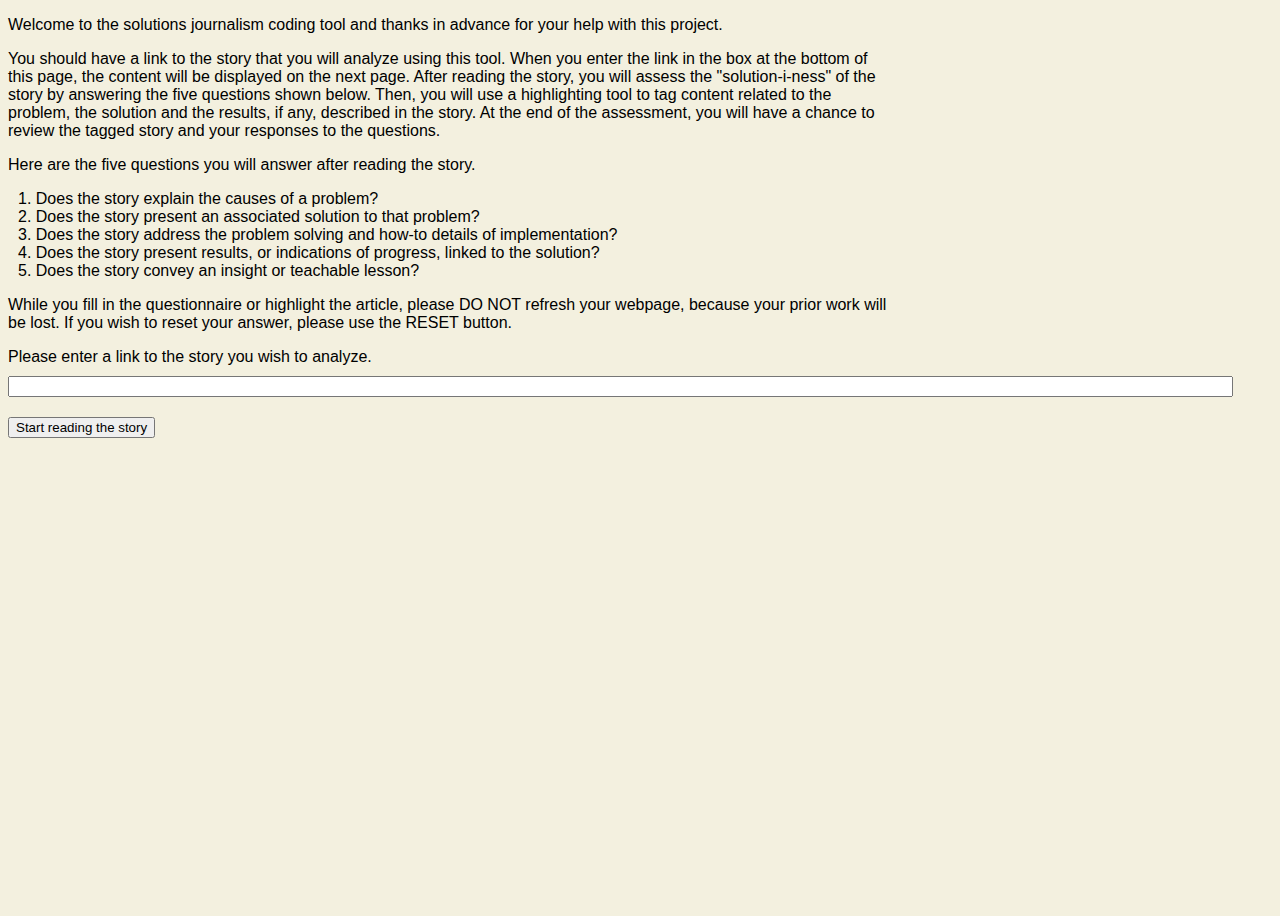
<file: index.html>
<!DOCTYPE html>
<html>

  <head>
    <meta charset="UTF-8">
    <link rel="stylesheet" type="text/css" href="css/styles.css">
    <link rel="stylesheet" type="text/css" href="css/main.css">
    <script type="text/javascript" src="js/jquery-1.7.2.min.js"></script>
    <script type="text/javascript" src="js/main.js"></script>
  </head>
  
  <body>
    <div id="container">

    <!-- Start of intro -->
    <div id="intro" class="hidden-field page">
      <p>
        Welcome to the solutions journalism coding tool and thanks in advance for your help with this project.
      </p>
      <p>
        You should have a link to the story that you will analyze using this tool. When you enter the link in the box at the bottom of this page, the content will be displayed on the next page. After reading the story, you will assess the "solution-i-ness" of the story by answering the five questions shown below. Then, you will use a highlighting tool to tag content related to the problem, the solution and the results, if any, described in the story. At the end of the assessment, you will have a chance to review the tagged story and your responses to the questions.
      </p>
      <p>
        Here are the five questions you will answer after reading the story.
        <ul>
          <li>1. Does the story explain the causes of a problem? </li>
          <li>2. Does the story present an associated solution to that problem? </li>
          <li>3. Does the story address the problem solving and how-to details of implementation?  </li>
          <li>4. Does the story present results, or indications of progress, linked to the solution? </li>
          <li>5.  Does the story convey an insight or teachable lesson? </li>
        </ul>
      </p>
      
      <div class="prompt">
        <p>
          While you fill in the questionnaire or highlight the article, please DO NOT refresh your webpage, because your prior work will be lost. If you wish to reset your answer, please use the RESET button.
        </p>
        <strong id="input-prompt"> Please enter a link to the story you wish to analyze. </strong> <br />
      </div>
      <input id="url-box" name="url" type="text" size="150" /> <br/>
      <div class="next-box">
        <button id="goto-article" class="next" type="button"> Start reading the story </button>
      </div>
    </div>
    
    <!-- Start of article -->
    <div id="article" class="hidden-field page">
      <div class="prompt">
        <h1> Article </h1>
        Please read the following article <b>once</b> and hit the button when finished.
      </div>
      <div class="article-box">
        <div class="at-hl"> </div>
        <div class="at-ct">  </div>
      </div>
      <div class="next-box">
        <button id="goto-question" class="next" type="button"> I've finished reading the story. Bring me to the questions. </button>
      </div>
    </div>
    
    <!-- Start of question -->
    <div id="question" class="hidden-field page">
      Please answer the following questions based on your reading of the story. Hit the "tell me more" button at the end of each question if you would like an explanation.
      <div class="question-box">
        <!--   BEGINNING OF GOOGLE FORM -->
        <div id="gform-container">

          
          <form action=
                "https://docs.google.com/forms/d/13EyHZbX1Ln3M4Wqrl1dl8C8qiLt8cjL4ip00A016MI8/formResponse"
                id="ss-form" method="post" name="ss-form" onsubmit="" target="_self">
            <div style="margin-left: 2em; padding-left: 0">
              
              <div class="ss-form-question errorbox-good">
                <div class="ss-item ss-item-required ss-text" dir="ltr">
                  <div class="ss-form-entry">
                    <label class="ss-q-item-label" for=
                           "entry_98167410"></label>

                    <div class="ss-q-title">
                      <label class="ss-q-item-label" for=
                             "entry_98167410">What is your name?
                        <label for= "itemView.getDomIdToLabel()"></label>

                      </label>
                    </div>
                    <div class="ss-q-help ss-secondary-text" dir="ltr">
                    </div>
                    <input class="ss-q-short" dir="auto" id=
                                 "entry_98167410" name="entry.98167410" required=""
                                 title="" type="text" value="">
                    <div class="error-message"></div>
                  </div>
                </div>
              </div> <!-- end question 1 -->

              <div class="ss-form-question errorbox-good">
                <div class="ss-item ss-item-required ss-radio" dir="ltr">
                  <div class="ss-form-entry">
                    <label class="ss-q-item-label" for=
                           "entry_1094508028"></label>

                    <div class="ss-q-title">
                      <label class="ss-q-item-label" for=
                             "entry_1094508028">Does the story explain the causes of a problem? <label for="itemView.getDomIdToLabel()"></label></label>
                      <div class="questionMark" onmouseover="document.getElementById('tt2').style.display='block'" onmouseout="document.getElementById('tt2').style.display='none'" /> [Tell me more] <div id="tt2" class="toolTip"> A solution should be explained in the context of the problem it’s trying to address. The causes of that problem should be reported on in ways that make clear the opportunity for a solution to create impact. If the article is short, however, the reporter may only have room to make a brief reference to the causes. </div> </div>
                    </div>

                    <div class="ss-q-help ss-secondary-text" dir="ltr">
                    </div>

                    <ul class="ss-choices">
                      <li class="ss-choice-item"><label><span class=
                                                              "ss-choice-item-control goog-inline-block"><input class="ss-q-radio"
                                                                                                                id="group_1897914240_1" name="entry.1897914240"
                                                                                                                required="" type="radio" value="No"></span>
                          <span class=
                                "ss-choice-label">No</span></label></li>

                      <li class="ss-choice-item"><label><span class=
                                                              "ss-choice-item-control goog-inline-block"><input class="ss-q-radio"
                                                                                                                id="group_1897914240_2" name="entry.1897914240"
                                                                                                                required="" type="radio" value="Somewhat"></span>
                          <span class=
                                "ss-choice-label">Somewhat</span></label></li>

                      <li class="ss-choice-item"><label><span class=
                                                              "ss-choice-item-control goog-inline-block"><input class="ss-q-radio"
                                                                                                                id="group_1897914240_3" name="entry.1897914240"
                                                                                                                required="" type="radio" value="Clearly"></span>
                          <span class=
                                "ss-choice-label">Clearly</span></label></li>
                    </ul>

                    <div class="error-message"></div>
                  </div>
                </div>
              </div>

              <div class="ss-form-question errorbox-good">
                <div class="ss-item ss-item-required ss-radio" dir="ltr">
                  <div class="ss-form-entry">
                    <label class="ss-q-item-label" for=
                           "entry_678625221"></label>

                    <div class="ss-q-title">
                      <label class="ss-q-item-label" for="entry_678625221">Does the story present an associated solution to that problem?
                        <label for= "itemView.getDomIdToLabel()"></label>
                      </label>
                      <div class="questionMark" onmouseover="document.getElementById('tt3').style.display='block'" onmouseout="document.getElementById('tt3').style.display='none'" /> [Tell me more] <div id="tt3" class="toolTip">
                        The acid test; if the story doesn’t describe a solution, it’s not solutions journalism.
                    </div> </div>
                    </div>

                    <ul class="ss-choices">
                      <li class="ss-choice-item"><label><span class=                                                              "ss-choice-item-control goog-inline-block">
                            <input class="ss-q-radio" id="group_1841201727_1" name="entry.1841201727" required="" type="radio" value="No"></span>
                          <span class=
                                "ss-choice-label">No</span></label></li>

                      <li class="ss-choice-item"><label><span class=
                                                              "ss-choice-item-control goog-inline-block"><input class="ss-q-radio"
                                                                                                                id="group_1841201727_2" name="entry.1841201727"
                                                                                                                required="" type="radio" value="Somewhat"></span>
                          <span class=
                                "ss-choice-label">Somewhat</span></label></li>

                      <li class="ss-choice-item"><label><span class=                                                              "ss-choice-item-control goog-inline-block"><input class="ss-q-radio"
                                                                                                                id="group_1841201727_3" name="entry.1841201727"
                                                                                                                required="" type="radio" value="Clearly"></span>
                          <span class=                                "ss-choice-label">Clearly</span></label></li>
                    </ul>

                    <div class="error-message"></div>
                  </div>
                </div>
              </div>


              <div class="ss-form-question errorbox-good">
                <div class="ss-item ss-item-required ss-radio" dir="ltr">
                  <div class="ss-form-entry">
                    <label class="ss-q-item-label" for=
                           "entry_1391431169"></label>

                    <div class="ss-q-title">
                      <label class="ss-q-item-label" for=
                             "entry_1391431169">Does the story address the problem solving and how-to details of implementation? <label for="itemView.getDomIdToLabel()"></label> 
                      </label>
                      <div class="questionMark" onmouseover="document.getElementById('tt5').style.display='block'" onmouseout="document.getElementById('tt5').style.display='none'" /> [Tell me more] <div id="tt5" class="toolTip"> A great solutions story delves into the how-to’s of problem solving, investigating questions like: What models are having success improving an educational outcome and how do they actually work? </div> </div>
                    </div>

                    <ul class="ss-choices">
                      <li class="ss-choice-item"><label><span class=                                                              "ss-choice-item-control goog-inline-block"><input class="ss-q-radio"
                                                                                                                id="group_362919179_1" name="entry.362919179"
                                                                                                                required="" type="radio" value="No"></span>
                          <span class=                                "ss-choice-label">No</span></label></li>

                      <li class="ss-choice-item"><label><span class=                                                              "ss-choice-item-control goog-inline-block"><input class="ss-q-radio"
                                                                                                                id="group_362919179_2" name="entry.362919179"
                                                                                                                required="" type="radio" value="Somewhat"></span>
                          <span class=                                "ss-choice-label">Somewhat</span></label></li>

                      <li class="ss-choice-item"><label><span class=                                                              "ss-choice-item-control goog-inline-block"><input class="ss-q-radio"
                                                                                                                id="group_362919179_3" name="entry.362919179"
                                                                                                                required="" type="radio" value="Clearly"></span>
                          <span class=                                "ss-choice-label">Clearly</span></label></li>
                    </ul>

                    <div class="error-message"></div>
                  </div>
                </div>
              </div>
              
              <div class="ss-form-question errorbox-good">
                <div class="ss-item ss-item-required ss-radio" dir="ltr">
                  <div class="ss-form-entry">
                    <label class="ss-q-item-label" for=
                           "entry_1877404981"></label>

                    <div class="ss-q-title">
                      <label class="ss-q-item-label" for=
                             "entry_1877404981">Does the story present results, or indications of progress, linked to the solution? <label for=
                                                  "itemView.getDomIdToLabel()"></label> </label>
                      <div class="questionMark" onmouseover="document.getElementById('tt10').style.display='block'" onmouseout="document.getElementById('tt10').style.display='none'" /> [Tell me more] <div id="tt10" class="toolTipLast"> Solutions journalism is about ideas – but like all good journalism, the determination of what works (or doesn’t) and how is supported by solid data and evidence. If there is no solid data or evidence, does the journalist draw on first-hand observation or early anecdotal results to make a credible case for the effectiveness of this response? </div> </div>
                    </div>

                    <div class="ss-q-help ss-secondary-text" dir="ltr">
                    </div>

                    <ul class="ss-choices">
                      <li class="ss-choice-item"><label><span class=                                                              "ss-choice-item-control goog-inline-block"><input class="ss-q-radio"
                                                                                                                id="group_117507810_1" name="entry.117507810"
                                                                                                                required="" type="radio" value="No"></span>
                          <span class=                                "ss-choice-label">No</span></label></li>

                      <li class="ss-choice-item"><label><span class=                                                              "ss-choice-item-control goog-inline-block"><input class="ss-q-radio"
                                                                                                                id="group_117507810_2" name="entry.117507810"
                                                                                                                required="" type="radio" value="Somewhat"></span>
                          <span class=                                "ss-choice-label">Somewhat</span></label></li>

                      <li class="ss-choice-item"><label><span class=                                                              "ss-choice-item-control goog-inline-block">
                            <input class="ss-q-radio" id="group_117507810_3" name="entry.117507810" required="" type="radio" value="Clearly"></span>
                          <span class=                                "ss-choice-label">Clearly</span></label></li>
                    </ul>

                    <div class="error-message"></div>
                  </div>
                </div>
              </div>

              <div class="ss-form-question errorbox-good">
                <div class="ss-item ss-item-required ss-radio" dir="ltr">
                  <div class="ss-form-entry">
                    <label class="ss-q-item-label" for=
                           "entry_1778185767"></label>

                    <div class="ss-q-title">
                      <label class="ss-q-item-label" for=
                             "entry_1778185767">Does the story convey an insight or teachable lesson?<label for=
                                                               "itemView.getDomIdToLabel()"></label></label>
                      <div class="questionMark" onmouseover="document.getElementById('tt11').style.display='block'" onmouseout="document.getElementById('tt11').style.display='none'" /> [Tell me more] <div id="tt11" class="toolTipLast">  (core SJ) What makes solutions journalism compelling is the discovery — the journey that brings the reader or viewer to an insight about how the world works and, perhaps, how it could be made to work better. </div> </div>
                    </div>

                    <div class="ss-q-help ss-secondary-text" dir="ltr">
                    </div>

                    <ul class="ss-choices">
                      <li class="ss-choice-item"><label><span class=                                                              "ss-choice-item-control goog-inline-block"><input class="ss-q-radio"
                                                                                                                id="group_1540894643_1" name="entry.1540894643"
                                                                                                                required="" type="radio" value="No"></span>
                          <span class=                                "ss-choice-label">No</span></label></li>

                      <li class="ss-choice-item"><label><span class=                                                              "ss-choice-item-control goog-inline-block"><input class="ss-q-radio"
                                                                                                                id="group_1540894643_2" name="entry.1540894643"
                                                                                                                required="" type="radio" value="Somewhat"></span>
                          <span class=                                "ss-choice-label">Somewhat</span></label></li>

                      <li class="ss-choice-item"><label><span class=                                                              "ss-choice-item-control goog-inline-block"><input class="ss-q-radio"
                                                                                                                id="group_1540894643_3" name="entry.1540894643"
                                                                                                                required="" type="radio" value="Clearly"></span>
                          <span class=                                "ss-choice-label">Clearly</span></label></li>
                    </ul>

                    <div class="error-message"></div>
                  </div>
                </div>
              </div>


              <div class="ss-form-question errorbox-good">
                <div class="ss-item ss-text" dir="ltr">
                  <div class="ss-form-entry hidden-field">
                    <label class="ss-q-item-label" for=
                           "entry_842954229"></label>

                    <div class="ss-q-title">
                      <label class="ss-q-item-label" for=
                             "entry_842954229">article_url</label>
                    </div><label class="ss-q-item-label" for=
                                 "entry_842954229"></label>

                    <div class="ss-q-help ss-secondary-text" dir="ltr">
                      <label class="ss-q-item-label" for=
                             "entry_842954229"></label>
                    </div><input class="ss-q-short" dir="auto" id=
                                 "entry_842954229" name="entry.842954229" title="" type=
                                 "text" value="">

                    <div class="error-message"></div>
                  </div>
                </div>
              </div>

              <div class="ss-form-question errorbox-good">
                <div class="ss-item ss-text" dir="ltr">
                  <div class="ss-form-entry hidden-field">
                    <label class="ss-q-item-label" for=
                           "entry_2146594322"></label>

                    <div class="ss-q-title">
                      <label class="ss-q-item-label" for=
                             "entry_2146594322">article_content</label>
                    </div><label class="ss-q-item-label" for=
                                 "entry_2146594322"></label>

                    <div class="ss-q-help ss-secondary-text" dir="ltr">
                      <label class="ss-q-item-label" for=
                             "entry_2146594322"></label>
                    </div><input class="ss-q-short" dir="auto" id=
                                 "entry_2146594322" name="entry.2146594322" title=""
                                 type="text" value="">

                    <div class="error-message"></div>
                  </div>
                </div>
              </div>

              <div class="ss-form-question errorbox-good">
                <div class="ss-item ss-text" dir="ltr">
                  <div class="ss-form-entry hidden-field">
                    <label class="ss-q-item-label" for=
                           "entry_381671704"></label>

                    <div class="ss-q-title">
                      <label class="ss-q-item-label" for=
                             "entry_381671704">article_annotations</label>
                    </div><label class="ss-q-item-label" for=
                                 "entry_381671704"></label>

                    <div class="ss-q-help ss-secondary-text" dir="ltr">
                      <label class="ss-q-item-label" for=
                             "entry_381671704"></label>
                    </div><input class="ss-q-short" dir="auto" id=
                                 "entry_381671704" name="entry.381671704" title="" type=
                                 "text" value="">

                    <div class="error-message"></div>
                  </div>
                </div>
              </div>

              <div class="ss-form-question errorbox-good">
                <div class="ss-item ss-text" dir="ltr">
                  <div class="ss-form-entry hidden-field">
                    <label class="ss-q-item-label" for=
                           "entry_1787320211"></label>

                    <div class="ss-q-title">
                      <label class="ss-q-item-label" for=
                             "entry_1787320211">article_headline</label>
                    </div><label class="ss-q-item-label" for=
                                 "entry_1787320211"></label>

                    <div class="ss-q-help ss-secondary-text" dir="ltr">
                      <label class="ss-q-item-label" for=
                             "entry_1787320211"></label>
                    </div><input class="ss-q-short" dir="auto" id=
                                 "entry_1787320211" name="entry.1787320211" title=""
                                 type="text" value="">

                    <div class="error-message"></div>
                  </div>
                </div>
              </div><input name="draftResponse" type="hidden" value="[] ">
              <input name="pageHistory" type="hidden" value="0">

              <div class="ss-item ss-navigate">
                <table id="navigation-table">
                  <tbody>
                    <tr>
                      <td class="ss-form-entry goog-inline-block" dir=
                          "ltr" id="navigation-buttons">
                        
                      </td>
                    </tr>
                  </tbody>
                </table>
              </div>
            </div>
          </form>
        </div><!--   END OF GOOGLE FORM -->
        <div class="next-box">
          <button id="goto-tagging" class="next" type="button"> I've answered the questions. Bring me to the tagging tool. </button>
          <button id="ques-reset" class="reset" type="button"> Reset </button>
        </div>
      </div>
    </div><!--   END OF FORM Page -->
    
    <!-- Start of tag page -->
    <div id="tagpage" class="hidden-field page">
      <div class="prompt">
      <p>Please highlight and tag all the text related to problem, solutions, and results, if any, in the following article. You can tag as much or as little as you think appropriate.</p>
      <p>Just highlight a section of text you want to tag. A tagging menu will appear next to the highlighted text, allowing you to choose or cancel a tag.</p>
      </div>
      <div class="article-box tag-box" id="tagged-article">
        <div class="at-hl"> </div>
        <div class="at-ct" id="tag-content-container">  </div>
      </div>
      <div class="next-box">
        <button id="goto-review" class="next" type="button"> I've tagged all the components. Submit my coding. </button>
        <button id="tag-reset" class="reset" type="button"> Reset </button>
      </div>
    </div>
    
    <!-- Start of review -->
    <div id="review" class="hidden-field page">
      Thank you for submitting your coding. Would you like to review it?
      <div class="next-box">
        <button id="rv-bt" type="button"> Yes. Please. </button>
        <button id="finish" type="button">  Analyze another article. </button>
      </div>
      <div id="rv-at"> </div>
      <div id="rv-ques"> </div>
    </div>
    </div> <!-- End of container -->
    <!-- Start of highlight bar -->
    <div id="highlightbar" class="hl0" style="opacity: 1; display: none; left: 35.5px; top: 156px;">
      <input id='problem' class="tagbut" name="tag" type="radio" value="problem" data-color="#FFCC00" /> 
      <strong id='problem-tag'>Problem</strong> <br/>
      <input id='solution' class="tagbut" name="tag" type="radio" value="solution" data-color="#00FFCC" /> 
      <strong id='solution-tag'>Solution</strong> <br/>
      <input id='result' class="tagbut" name="tag" type="radio" value="result" data-color="#D532FF" />
      <strong id='result-tag'>Result</strong>  <br/>
      <input id='remove' class="tagbut" name="tag" type="radio" value="remove" data-color="transparent" />
      <strong id=remove-tag'>Remove</strong>  <br/>
    </div>
  </body>
</html>
</file>
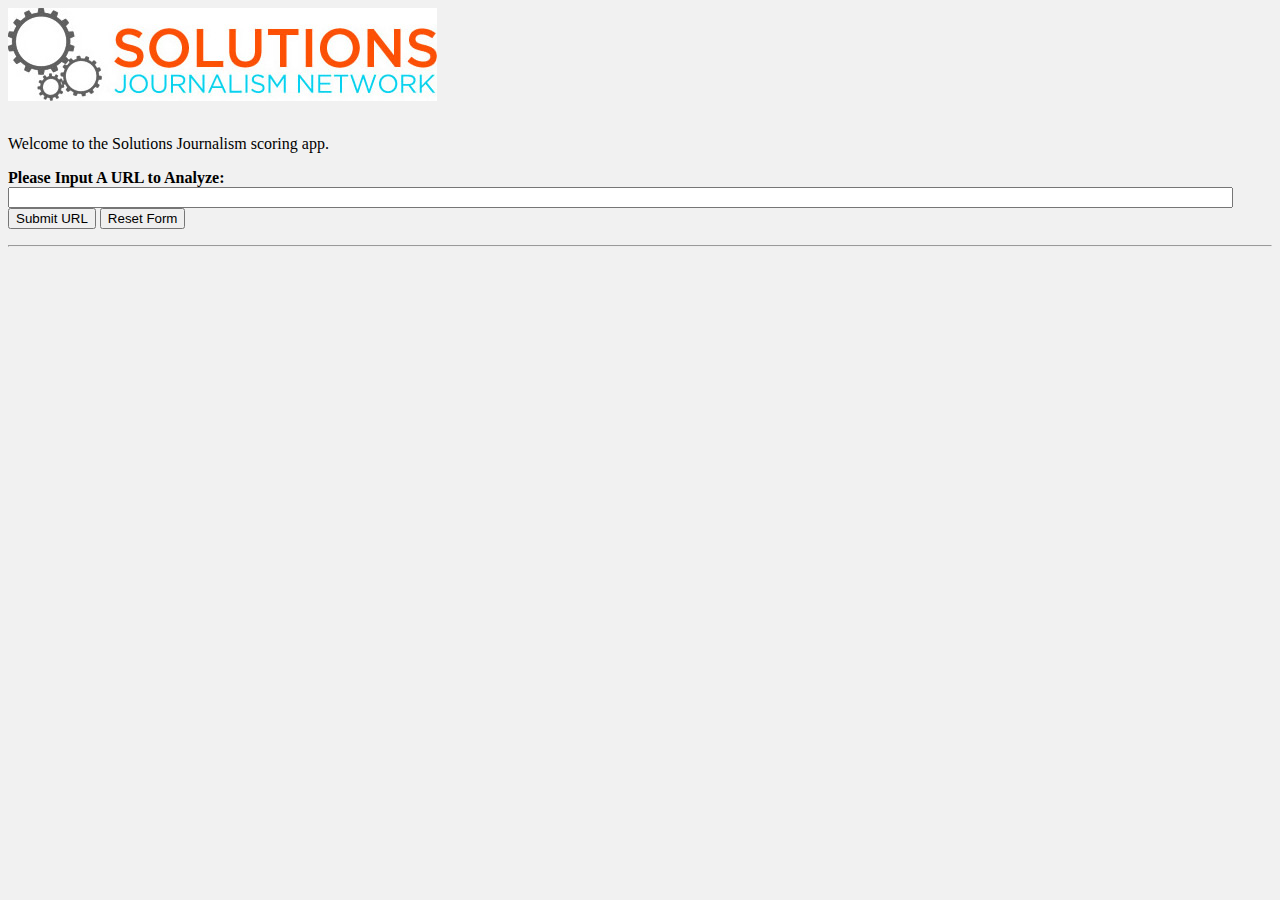
<file: app/index.html>
<html>
<head>
  <script type="text/javascript" src="http://ajax.googleapis.com/ajax/libs/jquery/1.7/jquery.min.js"></script>
  <script type="text/javascript" src="/js/highlighter.js"></script>
</head>

<body style='background:#f1f1f1;'>
  <img id="header-img" src="/img/header_logo.jpg"> <br><br>
  <p> Welcome to the Solutions Journalism scoring app. </p>
  <div id="submit-url">
    <strong> Please Input A URL to Analyze: </strong> <br/>
      <form id="submit-url-form">
        <input id="url-box" name="url" type="text" size="150"></input> <br/>
        <input id='submit-url-button' type="button" name="submit" value="Submit URL">
        <input id='reset-button' type="button" name="reset" value="Reset Form">
      </form>
    <hr></hr>
  </div>
  <div id="document-viewer-container" 
       style="float:left; 
              width:500px; 
              background:#f1f1f1; 
              padding: 10;
              border-width: 0px; 
              border-style: solid;
              border-color: grey;">
  </div>
  <span class='highlighter-container' style='visibility:hidden;'>
      <div id="pop-up-container" style="background-color: #ffcc00;">
        <form id="pop-up-form">
          <input type="radio" name="tag" value="problem"> Problem <br/>
          <input type="radio" name="tag" value="solution"> Solution <br/>
          <input type="radio" name="tag" value="response"> Response <br/>
          <input type="radio" name="tag" value="result"> Result <br/>
          <input type="radio" name="tag" value="response_to_solution"> Response to Solution <br/>
          <input type="radio" name="tag" value="response_to_result"> Response to Result <br/>
          <input id='submit-form' type="button" name="submit" value="submit">
        </form>
      </div>
  </span>

  <script type="text/javascript">
  // Global Variable
    var ANNOTATION_DATA = {};
    ANNOTATION_DATA['annotations'] = [];

    var loadArticle = function(article_url) {
      article_url = typeof article_url !== 'undefined' ? article_url : $('#url-box').val();
      ANNOTATION_DATA['article_url'] = article_url;

      console.log(article_url);
      var readability_url = "https://www.readability.com/api/content/v1/parser?token=43e6e0e0b590f00a095a6a0e64f6c9da11783a5a&callback=?&url=";
      var url = readability_url + article_url;
      $.getJSON(url,function(json){
          // fix problem with <p> tags
          var content = json.content;
          content = content.replace(/<[^<>]+>/g, "####");
          content = content.replace(/((\#\#\#\#)(\s+)?)+/g, "<br><br>");
          ANNOTATION_DATA['content'] = content;
          console.log(json);
         $('#document-viewer-container').append(
            "<p> <a href=\"" + article_url + "\" target=\"_blank\"> Original Article </a> </p>" +
             content + "<br><br><br><br><br>"
            );
         $('#document-viewer-container').highlighter({complete:function(){
            $('.highlighter-container input[type=radio]').prop('checked', false);
            $('.highlighter-container').css('visibility', 'visible');

         }});
      });

    }
    $( "#submit-url-button" ).click(function() {
        loadArticle()  
        $('#document-viewer-container').css('border-width', '1px')
    });
    $( "#reset-button" ).click(function() {
        var article_url = $('#url-box').val();
        window.location.reload();
        loadArticle(article_url)  
        $('#document-viewer-container').css('border-width', '1px')
    });
    $( "#submit-form" ).click(function() {
      
      // get tag name
      var tag = $('input[name=tag]:checked', '#pop-up-form').val();
      var article_url = $('#url-box').val();
      console.log(tag);
      // determine color
      var color = '#000';
      if (tag == 'problem') {
        color = "#A6CEE3";
      } else if (tag == 'solution') {
        color =  "#1F78B4";
      } else if (tag == 'response') {
        color =  "#B2DF8A";
      } else if (tag == 'result') {
        color =  "#33A02C";
      } else if (tag =='response_to_solution') {
        color =  "#FB9A99";
      } else if (tag == 'response_to_result') {
        color =  "#E31A1C";
      }

      var selection = window.getSelection();
      if (selection.toString()!=="") {
        var range = selection.getRangeAt(0);
        var fragment = range.cloneContents();
   
        var div = document.createElement('div');
        div.appendChild( fragment.cloneNode(true) );

        var span = document.createElement("span");
        span.innerHTML = div.innerHTML;
        span.style.backgroundColor = color;
        range.deleteContents();
        range.insertNode(span);
      }


      highlight_dictionary = {
        'tag' : tag,
        'text' : range.toString()
      };

      ANNOTATION_DATA['annotations'].push(highlight_dictionary);
      console.log(ANNOTATION_DATA);
    });  
  </script>
</body>
</html>
</file>
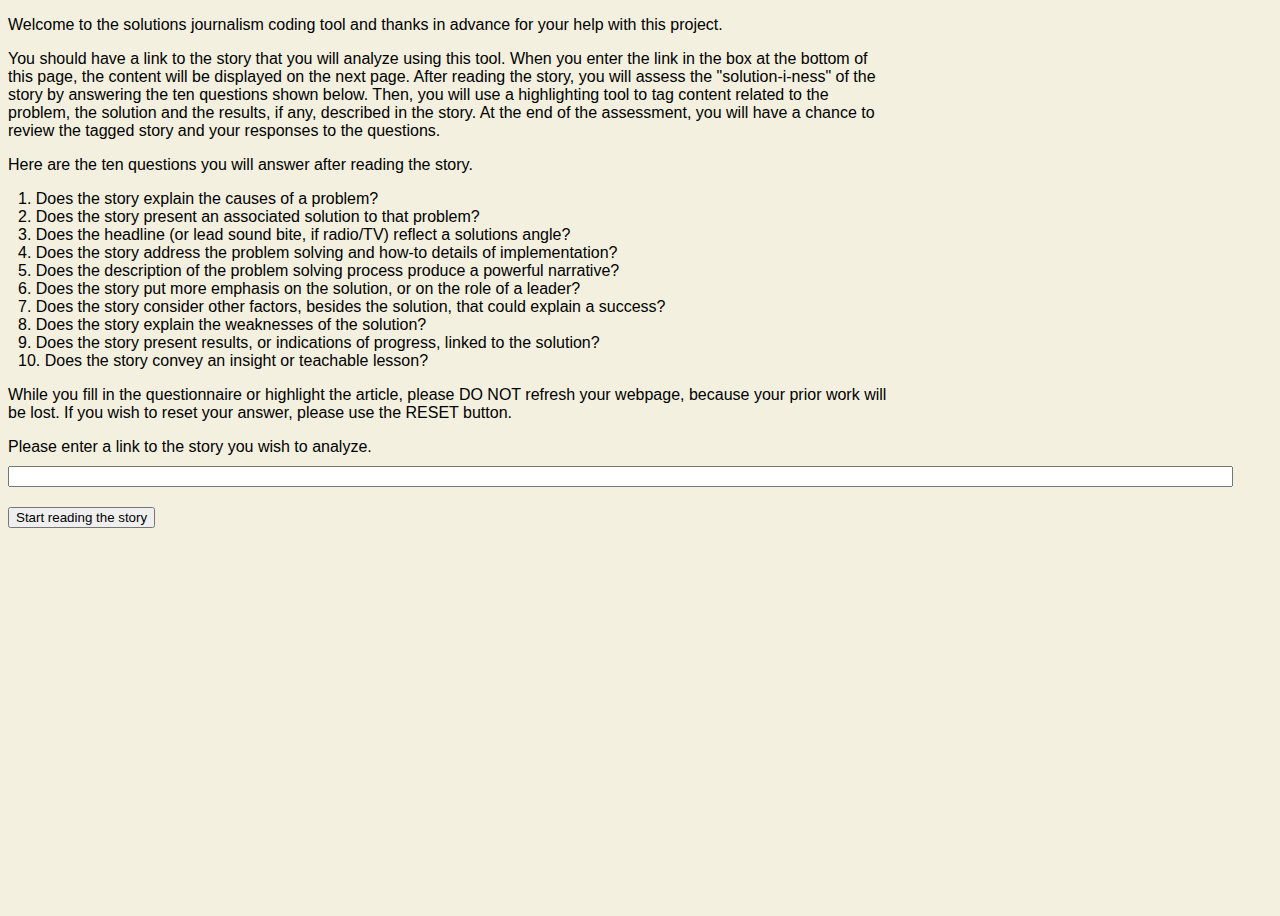
<file: index-10.html>
<!DOCTYPE html>
<html>

  <head>
    <meta charset="UTF-8">
    <link rel="stylesheet" type="text/css" href="css/styles.css">
    <link rel="stylesheet" type="text/css" href="css/main.css">
    <script type="text/javascript" src="http://ajax.googleapis.com/ajax/libs/jquery/1.7/jquery.min.js"></script>
    <script type="text/javascript" src="js/main-10.js"></script>
  </head>
  
  <body>
    <div id="container">

    <!-- Start of intro -->
    <div id="intro" class="hidden-field page">
      <p>
        Welcome to the solutions journalism coding tool and thanks in advance for your help with this project.
      </p>
      <p>
        You should have a link to the story that you will analyze using this tool. When you enter the link in the box at the bottom of this page, the content will be displayed on the next page. After reading the story, you will assess the "solution-i-ness" of the story by answering the ten questions shown below. Then, you will use a highlighting tool to tag content related to the problem, the solution and the results, if any, described in the story. At the end of the assessment, you will have a chance to review the tagged story and your responses to the questions.
      </p>
      <p>
        Here are the ten questions you will answer after reading the story.
        <ul>
          <li>1. Does the story explain the causes of a problem? </li>
          <li>2. Does the story present an associated solution to that problem? </li>
          <li>3. Does the headline (or lead sound bite, if radio/TV) reflect a solutions angle? </li>
          <li>4. Does the story address the problem solving and how-to details of implementation? </li>
          <li>5. Does the description of the problem solving process produce a powerful narrative? </li>
          <li>6. Does the story put more emphasis on the solution, or on the role of a leader? </li>
          <li>7. Does the story consider other factors, besides the solution, that could explain a success? </li>
          <li>8. Does the story explain the weaknesses of the solution? </li>
          <li>9. Does the story present results, or indications of progress, linked to the solution? </li>
          <li>10.  Does the story convey an insight or teachable lesson? </li>
        </ul>
      </p>
      <div class="prompt">
        <p>
          While you fill in the questionnaire or highlight the article, please DO NOT refresh your webpage, because your prior work will be lost. If you wish to reset your answer, please use the RESET button.
        </p>
        <strong id="input-prompt"> Please enter a link to the story you wish to analyze. </strong> <br />
      </div>
      <input id="url-box" name="url" type="text" size="150" /> <br/>
      <div class="next-box">
        <button id="goto-article" class="next" type="button"> Start reading the story </button>
      </div>
    </div>
    
    <!-- Start of article -->
    <div id="article" class="hidden-field page">
      <div class="prompt">
        <h1> Article </h1>
        Please read the following article <b>once</b> and hit the button when finished.
      </div>
      <div class="article-box">
        <div class="at-hl"> </div>
        <div class="at-ct">  </div>
      </div>
      <div class="next-box">
        <button id="goto-question" class="next" type="button"> I've finished reading the story. Bring me to the questions. </button>
      </div>
    </div>
    
    <!-- Start of question -->
    <div id="question" class="hidden-field page">
      Please answer the following questions based on your reading of the story. Hit the "tell me more" button at the end of each question if you would like an explanation.
      <div class="question-box">
        <!--   BEGINNING OF GOOGLE FORM -->
        <div id="gform-container">
          <form action=
                "https://docs.google.com/forms/d/13EyHZbX1Ln3M4Wqrl1dl8C8qiLt8cjL4ip00A016MI8/formResponse"
                id="ss-form" method="post" name="ss-form" onsubmit="" target="_self">
            <div style="margin-left: 2em; padding-left: 0">
              
              <div class="ss-form-question errorbox-good">
                <div class="ss-item ss-item-required ss-text" dir="ltr">
                  <div class="ss-form-entry">
                    <label class="ss-q-item-label" for=
                           "entry_98167410"></label>

                    <div class="ss-q-title">
                      <label class="ss-q-item-label" for=
                             "entry_98167410">What is your name?
                        <label for= "itemView.getDomIdToLabel()"></label>

                      </label>
                    </div>
                    <div class="ss-q-help ss-secondary-text" dir="ltr">
                    </div>
                    <input class="ss-q-short" dir="auto" id=
                                 "entry_98167410" name="entry.98167410" required=""
                                 title="" type="text" value="">
                    <div class="error-message"></div>
                  </div>
                </div>
              </div> <!-- end question 1 -->

              <div class="ss-form-question errorbox-good">
                <div class="ss-item ss-item-required ss-radio" dir="ltr">
                  <div class="ss-form-entry">
                    <label class="ss-q-item-label" for=
                           "entry_1094508028"></label>

                    <div class="ss-q-title">
                      <label class="ss-q-item-label" for=
                             "entry_1094508028">Does the story explain the causes of a problem? <label for="itemView.getDomIdToLabel()"></label></label>
                      <div class="questionMark" onmouseover="document.getElementById('tt2').style.display='block'" onmouseout="document.getElementById('tt2').style.display='none'" /> [Tell me more] <div id="tt2" class="toolTip"> A solution should be explained in the context of the problem it’s trying to address. The causes of that problem should be reported on in ways that make clear the opportunity for a solution to create impact. If the article is short, however, the reporter may only have room to make a brief reference to the causes. </div> </div>
                    </div>

                    <div class="ss-q-help ss-secondary-text" dir="ltr">
                    </div>

                    <ul class="ss-choices">
                      <li class="ss-choice-item"><label><span class=
                                                              "ss-choice-item-control goog-inline-block"><input class="ss-q-radio"
                                                                                                                id="group_1897914240_1" name="entry.1897914240"
                                                                                                                required="" type="radio" value="No"></span>
                          <span class=
                                "ss-choice-label">No</span></label></li>

                      <li class="ss-choice-item"><label><span class=
                                                              "ss-choice-item-control goog-inline-block"><input class="ss-q-radio"
                                                                                                                id="group_1897914240_2" name="entry.1897914240"
                                                                                                                required="" type="radio" value="Somewhat"></span>
                          <span class=
                                "ss-choice-label">Somewhat</span></label></li>

                      <li class="ss-choice-item"><label><span class=
                                                              "ss-choice-item-control goog-inline-block"><input class="ss-q-radio"
                                                                                                                id="group_1897914240_3" name="entry.1897914240"
                                                                                                                required="" type="radio" value="Clearly"></span>
                          <span class=
                                "ss-choice-label">Clearly</span></label></li>
                    </ul>

                    <div class="error-message"></div>
                  </div>
                </div>
              </div>

              <div class="ss-form-question errorbox-good">
                <div class="ss-item ss-item-required ss-radio" dir="ltr">
                  <div class="ss-form-entry">
                    <label class="ss-q-item-label" for=
                           "entry_678625221"></label>

                    <div class="ss-q-title">
                      <label class="ss-q-item-label" for="entry_678625221">Does the story present an associated solution to that problem?
                        <label for= "itemView.getDomIdToLabel()"></label>
                      </label>
                      <div class="questionMark" onmouseover="document.getElementById('tt3').style.display='block'" onmouseout="document.getElementById('tt3').style.display='none'" /> [Tell me more] <div id="tt3" class="toolTip">
                        The acid test; if the story doesn’t describe a solution, it’s not solutions journalism.
                    </div> </div>
                    </div>

                    <ul class="ss-choices">
                      <li class="ss-choice-item"><label><span class=                                                              "ss-choice-item-control goog-inline-block">
                            <input class="ss-q-radio" id="group_1841201727_1" name="entry.1841201727" required="" type="radio" value="No"></span>
                          <span class=
                                "ss-choice-label">No</span></label></li>

                      <li class="ss-choice-item"><label><span class=
                                                              "ss-choice-item-control goog-inline-block"><input class="ss-q-radio"
                                                                                                                id="group_1841201727_2" name="entry.1841201727"
                                                                                                                required="" type="radio" value="Somewhat"></span>
                          <span class=
                                "ss-choice-label">Somewhat</span></label></li>

                      <li class="ss-choice-item"><label><span class=                                                              "ss-choice-item-control goog-inline-block"><input class="ss-q-radio"
                                                                                                                id="group_1841201727_3" name="entry.1841201727"
                                                                                                                required="" type="radio" value="Clearly"></span>
                          <span class=                                "ss-choice-label">Clearly</span></label></li>
                    </ul>

                    <div class="error-message"></div>
                  </div>
                </div>
              </div>

              <div class="ss-form-question errorbox-good">
                <div class="ss-item ss-item-required ss-radio" dir="ltr">
                  <div class="ss-form-entry">
                    <label class="ss-q-item-label" for=
                           "entry_1192205503"></label>

                    <div class="ss-q-title">
                      <label class="ss-q-item-label" for=
                             "entry_1192205503">Does the headline (or lead sound bite, if radio/TV) reflect a solutions angle? <label for=
                                                               "itemView.getDomIdToLabel()"></label> </label>
                      <div class="questionMark" onmouseover="document.getElementById('tt4').style.display='block'" onmouseout="document.getElementById('tt4').style.display='none'" /> [Tell me more] <div id="tt4" class="toolTip"> Some stories may identify responses – but the headline may signal greater emphasis on a problem. Headlines should create a “hook” that makes the solution prominent. </div> </div>
                    </div>

                    <div class="ss-q-help ss-secondary-text" dir="ltr">
                    </div>

                    <ul class="ss-choices">
                      <li class="ss-choice-item"><label><span class=                                                              "ss-choice-item-control goog-inline-block"><input class="ss-q-radio"
                                                                                                                id="group_476972529_1" name="entry.476972529"
                                                                                                                required="" type="radio" value="No"></span>
                          <span class=                                "ss-choice-label">No</span></label></li>

                      <li class="ss-choice-item"><label><span class=                                                              "ss-choice-item-control goog-inline-block"><input class="ss-q-radio"
                                                                                                                id="group_476972529_2" name="entry.476972529"
                                                                                                                required="" type="radio" value="Somewhat"></span>
                          <span class=                                "ss-choice-label">Somewhat</span></label></li>

                      <li class="ss-choice-item"><label><span class=                                                              "ss-choice-item-control goog-inline-block"><input class="ss-q-radio"
                                                                                                                id="group_476972529_3" name="entry.476972529"
                                                                                                                required="" type="radio" value="Clearly"></span>
                          <span class=                                "ss-choice-label">Clearly</span></label></li>
                    </ul>

                    <div class="error-message"></div>
                  </div>
                </div>
              </div>

              <div class="ss-form-question errorbox-good">
                <div class="ss-item ss-item-required ss-radio" dir="ltr">
                  <div class="ss-form-entry">
                    <label class="ss-q-item-label" for=
                           "entry_1391431169"></label>

                    <div class="ss-q-title">
                      <label class="ss-q-item-label" for=
                             "entry_1391431169">Does the story address the problem solving and how-to details of implementation? <label for="itemView.getDomIdToLabel()"></label> 
                      </label>
                      <div class="questionMark" onmouseover="document.getElementById('tt5').style.display='block'" onmouseout="document.getElementById('tt5').style.display='none'" /> [Tell me more] <div id="tt5" class="toolTip"> A great solutions story delves into the how-to’s of problem solving, investigating questions like: What models are having success improving an educational outcome and how do they actually work? </div> </div>
                    </div>

                    <ul class="ss-choices">
                      <li class="ss-choice-item"><label><span class=                                                              "ss-choice-item-control goog-inline-block"><input class="ss-q-radio"
                                                                                                                id="group_362919179_1" name="entry.362919179"
                                                                                                                required="" type="radio" value="No"></span>
                          <span class=                                "ss-choice-label">No</span></label></li>

                      <li class="ss-choice-item"><label><span class=                                                              "ss-choice-item-control goog-inline-block"><input class="ss-q-radio"
                                                                                                                id="group_362919179_2" name="entry.362919179"
                                                                                                                required="" type="radio" value="Somewhat"></span>
                          <span class=                                "ss-choice-label">Somewhat</span></label></li>

                      <li class="ss-choice-item"><label><span class=                                                              "ss-choice-item-control goog-inline-block"><input class="ss-q-radio"
                                                                                                                id="group_362919179_3" name="entry.362919179"
                                                                                                                required="" type="radio" value="Clearly"></span>
                          <span class=                                "ss-choice-label">Clearly</span></label></li>
                    </ul>

                    <div class="error-message"></div>
                  </div>
                </div>
              </div>

              <div class="ss-form-question errorbox-good">
                <div class="ss-item ss-item-required ss-radio" dir="ltr">
                  <div class="ss-form-entry">
                    <label class="ss-q-item-label" for=
                           "entry_1719617162"></label>

                    <div class="ss-q-title">
                      <label class="ss-q-item-label" for=
                             "entry_1719617162">Does the description of the problem solving process produce a powerful narrative? <label for=
                                                         "itemView.getDomIdToLabel()"></label></label>
                      <div class="questionMark" onmouseover="document.getElementById('tt6').style.display='block'" onmouseout="document.getElementById('tt6').style.display='none'" /> [Tell me more] <div id="tt6" class="toolTip"> Solutions journalism, like all journalism, is about great story telling. It should include characters grappling with challenges, experimenting, succeeding, failing, and learning. But the narrative is driven by the problem solving and the tension is located in the inherent difficulty in solving a problem.</div> </div>
                    </div>
                  
                    <ul class="ss-choices">
                      <li class="ss-choice-item"><label><span class=                                                              "ss-choice-item-control goog-inline-block"><input class="ss-q-radio"
                                                                                                                id="group_956557485_1" name="entry.956557485"
                                                                                                                required="" type="radio" value="No"></span>
                          <span class=                                "ss-choice-label">No</span></label></li>

                      <li class="ss-choice-item"><label><span class=                                                              "ss-choice-item-control goog-inline-block"><input class="ss-q-radio"
                                                                                                                id="group_956557485_2" name="entry.956557485"
                                                                                                                required="" type="radio" value="Somewhat"></span>
                          <span class=                                "ss-choice-label">Somewhat</span></label></li>

                      <li class="ss-choice-item"><label><span class=                                                              "ss-choice-item-control goog-inline-block"><input class="ss-q-radio"
                                                                                                                id="group_956557485_3" name="entry.956557485"
                                                                                                                required="" type="radio" value="Clearly"></span>
                          <span class=                                "ss-choice-label">Clearly</span></label></li>
                    </ul>

                    <div class="error-message"></div>
                  </div>
                </div>
              </div>

              <div class="ss-form-question errorbox-good">
                <div class="ss-item ss-item-required ss-radio" dir="ltr">
                  <div class="ss-form-entry">
                    <label class="ss-q-item-label" for=
                           "entry_155473172"></label>

                    <div class="ss-q-title">
                      <label class="ss-q-item-label" for=
                             "entry_155473172">Does the story put more emphasis on the solution, or on the role of a leader? <label for=
                                                                  "itemView.getDomIdToLabel()"></label></label>
                      <div class="questionMark" onmouseover="document.getElementById('tt7').style.display='block'" onmouseout="document.getElementById('tt7').style.display='none'" /> [Tell me more] <div id="tt7" class="toolTip"> We see a clear distinction between solutions journalism and what is often called “good news.”  “Good news” stories tend to celebrate individuals and inspirational acts. Solutions journalism is about ideas, how people are trying to make them work, and their observable effects.  </div> </div>
                    </div>

                    <div class="ss-q-help ss-secondary-text" dir="ltr">
                    </div>

                    <ul class="ss-choices">
                      <li class="ss-choice-item"><label><span class=                                                              "ss-choice-item-control goog-inline-block"><input class="ss-q-radio"
                                                                                                                id="group_1030048885_1" name="entry.1030048885"
                                                                                                                required="" type="radio" value="Emphasis on solution"></span>
                          <span class=                                "ss-choice-label">Emphasis on solution</span></label></li>

                      <li class="ss-choice-item"><label><span class=                                                              "ss-choice-item-control goog-inline-block"><input class="ss-q-radio"
                                                                                                                id="group_1030048885_2" name="entry.1030048885"
                                                                                                                required="" type="radio" value="Emphasis on leader"></span>
                          <span class=                                "ss-choice-label">Emphasis on leader</span></label></li>

                      <li class="ss-choice-item"><label><span class=                                                              "ss-choice-item-control goog-inline-block"><input class="ss-q-radio"
                                                                                                                id="group_1030048885_3" name="entry.1030048885"
                                                                                                                required="" type="radio" value="Equal emphasis"></span>
                          <span class=                                "ss-choice-label">Equal emphasis</span></label></li>
                                            <li class="ss-choice-item"><label><span class=                                                              "ss-choice-item-control goog-inline-block"><input class="ss-q-radio"
                                                                                                                id="group_1030048885_3" name="entry.1030048885"
                                                                                                                required="" type="radio" value="Neither"></span>
                          <span class=                                "ss-choice-label">Neither</span></label></li>

                    </ul>

                    <div class="error-message"></div>
                  </div>
                </div>
              </div>
              
              <div class="ss-form-question errorbox-good">
                <div class="ss-item ss-item-required ss-radio" dir="ltr">
                  <div class="ss-form-entry">
                    <label class="ss-q-item-label" for=
                           "entry_1797481326"></label>

                    <div class="ss-q-title">
                      <label class="ss-q-item-label" for=
                             "entry_1797481326">Does the story consider other factors, besides the solution, that could explain a success? <label for=
                                                                  "itemView.getDomIdToLabel()"></label></label>
                      <div class="questionMark" onmouseover="document.getElementById('tt8').style.display='block'" onmouseout="document.getElementById('tt8').style.display='none'" /> [Tell me more] <div id="tt8" class="toolTip">  The connection between a solution and corresponding results isn’t always clear. A reporter should critically explore and explain other potential causes of the change or impact. </div> </div>
                    </div>

                    <div class="ss-q-help ss-secondary-text" dir="ltr">
                    </div>

                    <ul class="ss-choices">
                      <li class="ss-choice-item"><label><span class=                                                              "ss-choice-item-control goog-inline-block"><input class="ss-q-radio"
                                                                                                                id="group_277625720_1" name="entry.277625720"
                                                                                                                required="" type="radio" value="No"></span>
                          <span class=                                "ss-choice-label">No</span></label></li>

                      <li class="ss-choice-item"><label><span class=                                                              "ss-choice-item-control goog-inline-block"><input class="ss-q-radio"
                                                                                                                id="group_277625720_2" name="entry.277625720"
                                                                                                                required="" type="radio" value="Somewhat"></span>
                          <span class=                                "ss-choice-label">Somewhat</span></label></li>

                      <li class="ss-choice-item"><label><span class=                                                              "ss-choice-item-control goog-inline-block"><input class="ss-q-radio"
                                                                                                                id="group_277625720_3" name="entry.277625720"
                                                                                                                required="" type="radio" value="Clearly"></span>
                          <span class=                                "ss-choice-label">Clearly</span></label></li>
                    </ul> 

                    <div class="error-message"></div>
                  </div>
                </div>
              </div>

              <div class="ss-form-question errorbox-good">
                <div class="ss-item ss-item-required ss-radio" dir="ltr">
                  <div class="ss-form-entry">
                    <label class="ss-q-item-label" for=
                           "entry_1686874027"></label>

                    <div class="ss-q-title">
                      <label class="ss-q-item-label" for=
                             "entry_1686874027">Does the story explain the weaknesses of the solution? <label for=
                                                    "itemView.getDomIdToLabel()"></label></label>
                      <div class="questionMark" onmouseover="document.getElementById('tt9').style.display='block'" onmouseout="document.getElementById('tt9').style.display='none'" /> [Tell me more] <div id="tt9" class="toolTip">  There is no such thing as a perfect solution.  Every response has caveats, limitations, and risks. Good solutions journalism does not shy away from imperfection. </div> </div>
                    </div>

                    <ul class="ss-choices">
                      <li class="ss-choice-item"><label><span class=                                                              "ss-choice-item-control goog-inline-block"><input class="ss-q-radio"
                                                                                                                id="group_1875548049_1" name="entry.1875548049"
                                                                                                                required="" type="radio" value="No"></span>
                          <span class=                                "ss-choice-label">No</span></label></li>

                      <li class="ss-choice-item"><label><span class=                                                              "ss-choice-item-control goog-inline-block"><input class="ss-q-radio"
                                                                                                                id="group_1875548049_2" name="entry.1875548049"
                                                                                                                required="" type="radio" value="Somewhat"></span>
                          <span class=                                "ss-choice-label">Somewhat</span></label></li>

                      <li class="ss-choice-item"><label><span class=                                                              "ss-choice-item-control goog-inline-block"><input class="ss-q-radio"
                                                                                                                id="group_1875548049_3" name="entry.1875548049"
                                                                                                                required="" type="radio" value="Clearly"></span>
                          <span class=                                "ss-choice-label">Clearly</span></label></li>
                    </ul>

                    <div class="error-message"></div>
                  </div>
                </div>
              </div>

              <div class="ss-form-question errorbox-good">
                <div class="ss-item ss-item-required ss-radio" dir="ltr">
                  <div class="ss-form-entry">
                    <label class="ss-q-item-label" for=
                           "entry_1877404981"></label>

                    <div class="ss-q-title">
                      <label class="ss-q-item-label" for=
                             "entry_1877404981">Does the story present results, or indications of progress, linked to the solution? <label for=
                                                  "itemView.getDomIdToLabel()"></label> </label>
                      <div class="questionMark" onmouseover="document.getElementById('tt10').style.display='block'" onmouseout="document.getElementById('tt10').style.display='none'" /> [Tell me more] <div id="tt10" class="toolTipLast"> Solutions journalism is about ideas – but like all good journalism, the determination of what works (or doesn’t) and how is supported by solid data and evidence. If there is no solid data or evidence, does the journalist draw on first-hand observation or early anecdotal results to make a credible case for the effectiveness of this response? </div> </div>
                    </div>

                    <div class="ss-q-help ss-secondary-text" dir="ltr">
                    </div>

                    <ul class="ss-choices">
                      <li class="ss-choice-item"><label><span class=                                                              "ss-choice-item-control goog-inline-block"><input class="ss-q-radio"
                                                                                                                id="group_117507810_1" name="entry.117507810"
                                                                                                                required="" type="radio" value="No"></span>
                          <span class=                                "ss-choice-label">No</span></label></li>

                      <li class="ss-choice-item"><label><span class=                                                              "ss-choice-item-control goog-inline-block"><input class="ss-q-radio"
                                                                                                                id="group_117507810_2" name="entry.117507810"
                                                                                                                required="" type="radio" value="Somewhat"></span>
                          <span class=                                "ss-choice-label">Somewhat</span></label></li>

                      <li class="ss-choice-item"><label><span class=                                                              "ss-choice-item-control goog-inline-block">
                            <input class="ss-q-radio" id="group_117507810_3" name="entry.117507810" required="" type="radio" value="Clearly"></span>
                          <span class=                                "ss-choice-label">Clearly</span></label></li>
                    </ul>

                    <div class="error-message"></div>
                  </div>
                </div>
              </div>

              <div class="ss-form-question errorbox-good">
                <div class="ss-item ss-item-required ss-radio" dir="ltr">
                  <div class="ss-form-entry">
                    <label class="ss-q-item-label" for=
                           "entry_1778185767"></label>

                    <div class="ss-q-title">
                      <label class="ss-q-item-label" for=
                             "entry_1778185767">Does the story convey an insight or teachable lesson?<label for=
                                                               "itemView.getDomIdToLabel()"></label></label>
                      <div class="questionMark" onmouseover="document.getElementById('tt11').style.display='block'" onmouseout="document.getElementById('tt11').style.display='none'" /> [Tell me more] <div id="tt11" class="toolTipLast">  (core SJ) What makes solutions journalism compelling is the discovery — the journey that brings the reader or viewer to an insight about how the world works and, perhaps, how it could be made to work better. </div> </div>
                    </div>

                    <div class="ss-q-help ss-secondary-text" dir="ltr">
                    </div>

                    <ul class="ss-choices">
                      <li class="ss-choice-item"><label><span class=                                                              "ss-choice-item-control goog-inline-block"><input class="ss-q-radio"
                                                                                                                id="group_1540894643_1" name="entry.1540894643"
                                                                                                                required="" type="radio" value="No"></span>
                          <span class=                                "ss-choice-label">No</span></label></li>

                      <li class="ss-choice-item"><label><span class=                                                              "ss-choice-item-control goog-inline-block"><input class="ss-q-radio"
                                                                                                                id="group_1540894643_2" name="entry.1540894643"
                                                                                                                required="" type="radio" value="Somewhat"></span>
                          <span class=                                "ss-choice-label">Somewhat</span></label></li>

                      <li class="ss-choice-item"><label><span class=                                                              "ss-choice-item-control goog-inline-block"><input class="ss-q-radio"
                                                                                                                id="group_1540894643_3" name="entry.1540894643"
                                                                                                                required="" type="radio" value="Clearly"></span>
                          <span class=                                "ss-choice-label">Clearly</span></label></li>
                    </ul>

                    <div class="error-message"></div>
                  </div>
                </div>
              </div>


              <div class="ss-form-question errorbox-good">
                <div class="ss-item ss-text" dir="ltr">
                  <div class="ss-form-entry hidden-field">
                    <label class="ss-q-item-label" for=
                           "entry_842954229"></label>

                    <div class="ss-q-title">
                      <label class="ss-q-item-label" for=
                             "entry_842954229">article_url</label>
                    </div><label class="ss-q-item-label" for=
                                 "entry_842954229"></label>

                    <div class="ss-q-help ss-secondary-text" dir="ltr">
                      <label class="ss-q-item-label" for=
                             "entry_842954229"></label>
                    </div><input class="ss-q-short" dir="auto" id=
                                 "entry_842954229" name="entry.842954229" title="" type=
                                 "text" value="">

                    <div class="error-message"></div>
                  </div>
                </div>
              </div>

              <div class="ss-form-question errorbox-good">
                <div class="ss-item ss-text" dir="ltr">
                  <div class="ss-form-entry hidden-field">
                    <label class="ss-q-item-label" for=
                           "entry_2146594322"></label>

                    <div class="ss-q-title">
                      <label class="ss-q-item-label" for=
                             "entry_2146594322">article_content</label>
                    </div><label class="ss-q-item-label" for=
                                 "entry_2146594322"></label>

                    <div class="ss-q-help ss-secondary-text" dir="ltr">
                      <label class="ss-q-item-label" for=
                             "entry_2146594322"></label>
                    </div><input class="ss-q-short" dir="auto" id=
                                 "entry_2146594322" name="entry.2146594322" title=""
                                 type="text" value="">

                    <div class="error-message"></div>
                  </div>
                </div>
              </div>

              <div class="ss-form-question errorbox-good">
                <div class="ss-item ss-text" dir="ltr">
                  <div class="ss-form-entry hidden-field">
                    <label class="ss-q-item-label" for=
                           "entry_381671704"></label>

                    <div class="ss-q-title">
                      <label class="ss-q-item-label" for=
                             "entry_381671704">article_annotations</label>
                    </div><label class="ss-q-item-label" for=
                                 "entry_381671704"></label>

                    <div class="ss-q-help ss-secondary-text" dir="ltr">
                      <label class="ss-q-item-label" for=
                             "entry_381671704"></label>
                    </div><input class="ss-q-short" dir="auto" id=
                                 "entry_381671704" name="entry.381671704" title="" type=
                                 "text" value="">

                    <div class="error-message"></div>
                  </div>
                </div>
              </div>

              <div class="ss-form-question errorbox-good">
                <div class="ss-item ss-text" dir="ltr">
                  <div class="ss-form-entry hidden-field">
                    <label class="ss-q-item-label" for=
                           "entry_1787320211"></label>

                    <div class="ss-q-title">
                      <label class="ss-q-item-label" for=
                             "entry_1787320211">article_headline</label>
                    </div><label class="ss-q-item-label" for=
                                 "entry_1787320211"></label>

                    <div class="ss-q-help ss-secondary-text" dir="ltr">
                      <label class="ss-q-item-label" for=
                             "entry_1787320211"></label>
                    </div><input class="ss-q-short" dir="auto" id=
                                 "entry_1787320211" name="entry.1787320211" title=""
                                 type="text" value="">

                    <div class="error-message"></div>
                  </div>
                </div>
              </div><input name="draftResponse" type="hidden" value="[] ">
              <input name="pageHistory" type="hidden" value="0">

              <div class="ss-item ss-navigate">
                <table id="navigation-table">
                  <tbody>
                    <tr>
                      <td class="ss-form-entry goog-inline-block" dir=
                          "ltr" id="navigation-buttons">
                        
                      </td>
                    </tr>
                  </tbody>
                </table>
              </div>
            </div>
          </form>
        </div><!--   END OF GOOGLE FORM -->
        <div class="next-box">
          <button id="goto-tagging" class="next" type="button"> I've answered the questions. Bring me to the tagging tool. </button>
          <button id="ques-reset" class="reset" type="button"> Reset </button>
        </div>
      </div>
    </div><!--   END OF FORM Page -->
    
    <!-- Start of tag page -->
    <div id="tagpage" class="hidden-field page">
      <div class="prompt">
      <p>Please highlight and tag all the text related to problem, solutions, and results, if any, in the following article. You can tag as much or as little as you think appropriate.</p>
      <p>Just highlight a section of text you want to tag. A tagging menu will appear next to the highlighted text, allowing you to choose or cancel a tag.</p>
      </div>
      <div class="article-box tag-box" id="tagged-article">
        <div class="at-hl"> </div>
        <div class="at-ct" id="tag-content-container">  </div>
      </div>
      <div class="next-box">
        <button id="goto-review" class="next" type="button"> I've tagged all the components. Submit my coding. </button>
        <button id="tag-reset" class="reset" type="button"> Reset </button>
      </div>
    </div>
    
    <!-- Start of review -->
    <div id="review" class="hidden-field page">
      Thank you for submitting your coding. Would you like to review it?
      <div class="next-box">
        <button id="rv-bt" type="button"> Yes. Please. </button>
        <button id="finish" type="button">  Analyze another article. </button>
      </div>
      <div id="rv-at"> </div>
      <div id="rv-ques"> </div>
    </div>
    </div> <!-- End of container -->
    <!-- Start of highlight bar -->
    <div id="highlightbar" class="hl0" style="opacity: 1; display: none; left: 35.5px; top: 156px;">
      <input id='problem' class="tagbut" name="tag" type="radio" value="problem" data-color="#FFCC00" /> 
      <strong id='problem-tag'>Problem</strong> <br/>
      <input id='solution' class="tagbut" name="tag" type="radio" value="solution" data-color="#00FFCC" /> 
      <strong id='solution-tag'>Solution</strong> <br/>
      <input id='result' class="tagbut" name="tag" type="radio" value="result" data-color="#D532FF" />
      <strong id='result-tag'>Result</strong>  <br/>
      <input id='remove' class="tagbut" name="tag" type="radio" value="remove" data-color="transparent" />
      <strong id=remove-tag'>Remove</strong>  <br/>
    </div>
  </body>
</html>
</file>
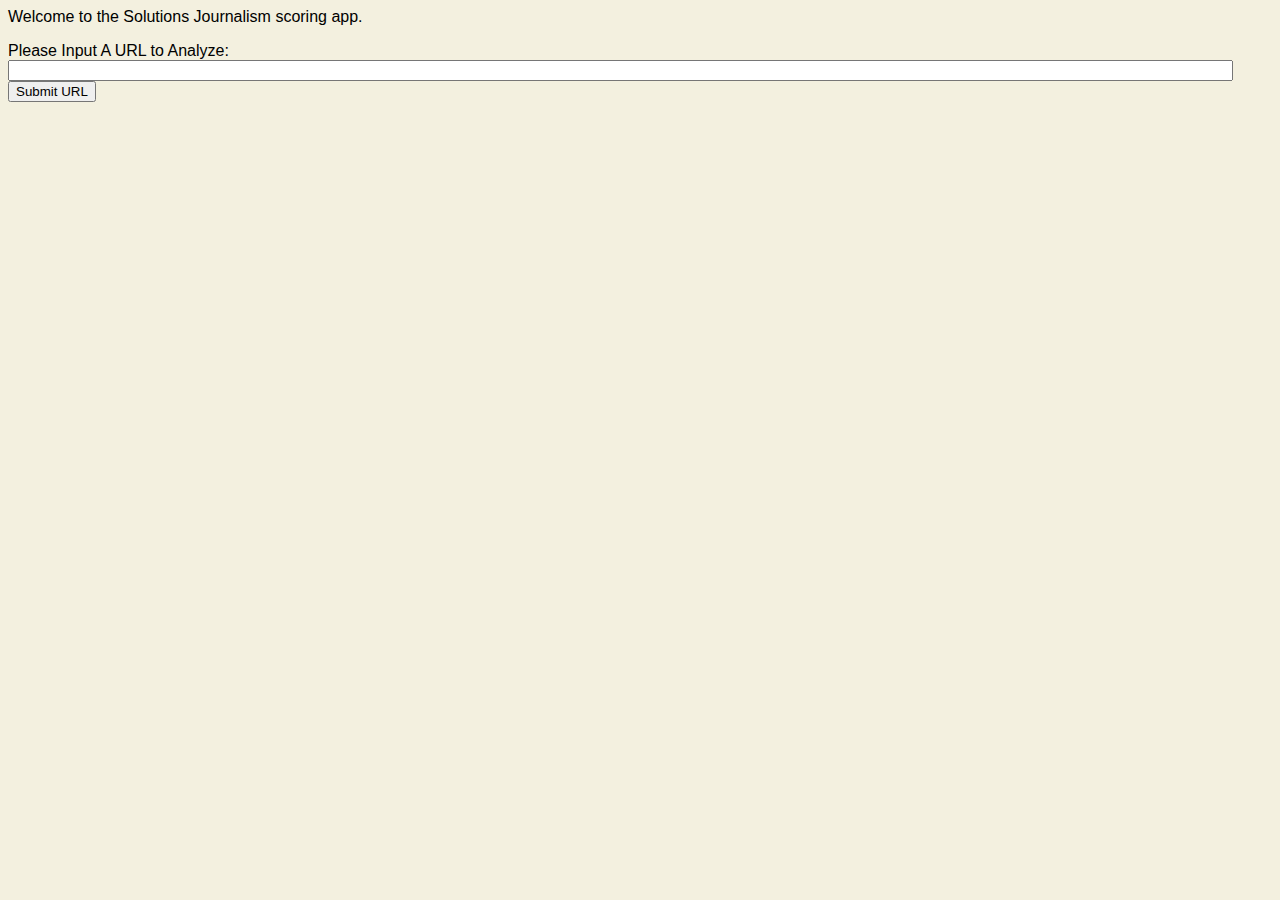
<file: old.html>
<html>

  <head>
    <link rel="stylesheet" type="text/css" href="css/styles.css">
    <script type="text/javascript" src="http://ajax.googleapis.com/ajax/libs/jquery/1.7/jquery.min.js"></script>
    <script type="text/javascript" src="js/highlighter.js"></script>
  </head>

  <body>
    <p> Welcome to the Solutions Journalism scoring app. </p>
    <div id="submit-url">
      <strong> Please Input A URL to Analyze: </strong> <br/>
      <form id="submit-url-form">
        <input id="url-box" name="url" type="text" size="150"></input> <br/>
        <input id='submit-url-button' type="button" name="submit" value="Submit URL">
        <!-- <input id='finish-annotation-form' type="button" name="finish-annotation" value="Complete Annotations"> -->
      </form>
    </div>
    <div id="meta-container">
      <div id="document-viewer-container"></div>
      <!--   BEGINNING OF GOOGLE FORM -->
      <div id="form-container">
        <form action=
              "https://docs.google.com/forms/d/13EyHZbX1Ln3M4Wqrl1dl8C8qiLt8cjL4ip00A016MI8/formResponse"
              id="ss-form" method="post" name="ss-form" onsubmit="" target="_self">
          <div style="margin-left: 2em; padding-left: 0">
            <div class="ss-form-question errorbox-good">
              <div class="ss-item ss-item-required ss-text" dir="ltr">
                <div class="ss-form-entry">
                  <label class="ss-q-item-label" for=
                         "entry_98167410"></label>

                  <div class="ss-q-title">
                    <label class="ss-q-item-label" for=
                           "entry_98167410">What is your name?
                      <label for= "itemView.getDomIdToLabel()"></label> <span class=
                                                                                                                  "ss-required-asterisk">*</span></label>
                  </div>

                  <div class="ss-q-help ss-secondary-text" dir="ltr">
                    (We need your name to track different coders'
                    responses)
                  </div><input class="ss-q-short" dir="auto" id=
                               "entry_98167410" name="entry.98167410" required=""
                               title="" type="text" value="">

                  <div class="error-message"></div>
                </div>
              </div>
            </div>

            <div class="ss-form-question errorbox-good">
              <div class="ss-item ss-item-required ss-radio" dir="ltr">
                <div class="ss-form-entry">
                  <label class="ss-q-item-label" for=
                         "entry_1094508028"></label>

                  <div class="ss-q-title">
                    <label class="ss-q-item-label" for=
                           "entry_1094508028">Does the story explain the
                      causes of a social problem? <label for=
                                                         "itemView.getDomIdToLabel()"></label> <span class=
                                                                                                     "ss-required-asterisk">*</span></label>
                  </div>

                  <div class="ss-q-help ss-secondary-text" dir="ltr">
                  </div>

                  <ul class="ss-choices">
                    <li class="ss-choice-item"><label><span class=
                                                            "ss-choice-item-control goog-inline-block"><input class="ss-q-radio"
                                                                                                              id="group_1897914240_1" name="entry.1897914240"
                                                                                                              required="" type="radio" value="No"></span>
                        <span class=
                              "ss-choice-label">No</span></label></li>

                    <li class="ss-choice-item"><label><span class=
                                                            "ss-choice-item-control goog-inline-block"><input class="ss-q-radio"
                                                                                                              id="group_1897914240_2" name="entry.1897914240"
                                                                                                              required="" type="radio" value="Somewhat"></span>
                        <span class=
                              "ss-choice-label">Somewhat</span></label></li>

                    <li class="ss-choice-item"><label><span class=
                                                            "ss-choice-item-control goog-inline-block"><input class="ss-q-radio"
                                                                                                              id="group_1897914240_3" name="entry.1897914240"
                                                                                                              required="" type="radio" value="Clearly"></span>
                        <span class=
                              "ss-choice-label">Clearly</span></label></li>
                  </ul>

                  <div class="error-message"></div>
                </div>
              </div>
            </div>

            <div class="ss-form-question errorbox-good">
              <div class="ss-item ss-item-required ss-radio" dir="ltr">
                <div class="ss-form-entry">
                  <label class="ss-q-item-label" for=
                         "entry_678625221"></label>

                  <div class="ss-q-title">
                    <label class="ss-q-item-label" for=
                           "entry_678625221">Does the story present an
                      associated response to that problem? <label for=
                                                                  "itemView.getDomIdToLabel()"></label> <span class=
                                                                                                              "ss-required-asterisk">*</span></label>
                  </div>

                  <div class="ss-q-help ss-secondary-text" dir="ltr">
                    (Even if the response is not working)
                  </div>

                  <ul class="ss-choices">
                    <li class="ss-choice-item"><label><span class=
                                                            "ss-choice-item-control goog-inline-block"><input class="ss-q-radio"
                                                                                                              id="group_1841201727_1" name="entry.1841201727"
                                                                                                              required="" type="radio" value="No"></span>
                        <span class=
                              "ss-choice-label">No</span></label></li>

                    <li class="ss-choice-item"><label><span class=
                                                            "ss-choice-item-control goog-inline-block"><input class="ss-q-radio"
                                                                                                              id="group_1841201727_2" name="entry.1841201727"
                                                                                                              required="" type="radio" value="Somewhat"></span>
                        <span class=
                              "ss-choice-label">Somewhat</span></label></li>

                    <li class="ss-choice-item"><label><span class=
                                                            "ss-choice-item-control goog-inline-block"><input class="ss-q-radio"
                                                                                                              id="group_1841201727_3" name="entry.1841201727"
                                                                                                              required="" type="radio" value="Clearly"></span>
                        <span class=
                              "ss-choice-label">Clearly</span></label></li>
                  </ul>

                  <div class="error-message"></div>
                </div>
              </div>
            </div>

            <div class="ss-form-question errorbox-good">
              <div class="ss-item ss-item-required ss-radio" dir="ltr">
                <div class="ss-form-entry">
                  <label class="ss-q-item-label" for=
                         "entry_1192205503"></label>

                  <div class="ss-q-title">
                    <label class="ss-q-item-label" for=
                           "entry_1192205503">Does the headline/lead sound
                      bite reflect a solutions angle? <label for=
                                                             "itemView.getDomIdToLabel()"></label> <span class=
                                                                                                         "ss-required-asterisk">*</span></label>
                  </div>

                  <div class="ss-q-help ss-secondary-text" dir="ltr">
                  </div>

                  <ul class="ss-choices">
                    <li class="ss-choice-item"><label><span class=
                                                            "ss-choice-item-control goog-inline-block"><input class="ss-q-radio"
                                                                                                              id="group_476972529_1" name="entry.476972529"
                                                                                                              required="" type="radio" value="No"></span>
                        <span class=
                              "ss-choice-label">No</span></label></li>

                    <li class="ss-choice-item"><label><span class=
                                                            "ss-choice-item-control goog-inline-block"><input class="ss-q-radio"
                                                                                                              id="group_476972529_2" name="entry.476972529"
                                                                                                              required="" type="radio" value="Somewhat"></span>
                        <span class=
                              "ss-choice-label">Somewhat</span></label></li>

                    <li class="ss-choice-item"><label><span class=
                                                            "ss-choice-item-control goog-inline-block"><input class="ss-q-radio"
                                                                                                              id="group_476972529_3" name="entry.476972529"
                                                                                                              required="" type="radio" value="Clearly"></span>
                        <span class=
                              "ss-choice-label">Clearly</span></label></li>
                  </ul>

                  <div class="error-message"></div>
                </div>
              </div>
            </div>

            <div class="ss-form-question errorbox-good">
              <div class="ss-item ss-item-required ss-radio" dir="ltr">
                <div class="ss-form-entry">
                  <label class="ss-q-item-label" for=
                         "entry_1391431169"></label>

                  <div class="ss-q-title">
                    <label class="ss-q-item-label" for=
                           "entry_1391431169">Does the story get into the
                      problem solving and how-to details of
                      implementation? <label for=
                                             "itemView.getDomIdToLabel()"></label> <span class=
                                                                                         "ss-required-asterisk">*</span></label>
                  </div>

                  <div class="ss-q-help ss-secondary-text" dir="ltr">
                    (Whether the response is working or not)
                  </div>

                  <ul class="ss-choices">
                    <li class="ss-choice-item"><label><span class=
                                                            "ss-choice-item-control goog-inline-block"><input class="ss-q-radio"
                                                                                                              id="group_362919179_1" name="entry.362919179"
                                                                                                              required="" type="radio" value="No"></span>
                        <span class=
                              "ss-choice-label">No</span></label></li>

                    <li class="ss-choice-item"><label><span class=
                                                            "ss-choice-item-control goog-inline-block"><input class="ss-q-radio"
                                                                                                              id="group_362919179_2" name="entry.362919179"
                                                                                                              required="" type="radio" value="Somewhat"></span>
                        <span class=
                              "ss-choice-label">Somewhat</span></label></li>

                    <li class="ss-choice-item"><label><span class=
                                                            "ss-choice-item-control goog-inline-block"><input class="ss-q-radio"
                                                                                                              id="group_362919179_3" name="entry.362919179"
                                                                                                              required="" type="radio" value="Clearly"></span>
                        <span class=
                              "ss-choice-label">Clearly</span></label></li>
                  </ul>

                  <div class="error-message"></div>
                </div>
              </div>
            </div>

            <div class="ss-form-question errorbox-good">
              <div class="ss-item ss-item-required ss-radio" dir="ltr">
                <div class="ss-form-entry">
                  <label class="ss-q-item-label" for=
                         "entry_1719617162"></label>

                  <div class="ss-q-title">
                    <label class="ss-q-item-label" for=
                           "entry_1719617162">Is the problem solving process
                      central to the narrative? <label for=
                                                       "itemView.getDomIdToLabel()"></label> <span class=
                                                                                                   "ss-required-asterisk">*</span></label>
                  </div>

                  <div class="ss-q-help ss-secondary-text" dir="ltr">
                    (Does it generate curiosity?)
                  </div>

                  <ul class="ss-choices">
                    <li class="ss-choice-item"><label><span class=
                                                            "ss-choice-item-control goog-inline-block"><input class="ss-q-radio"
                                                                                                              id="group_956557485_1" name="entry.956557485"
                                                                                                              required="" type="radio" value="No"></span>
                        <span class=
                              "ss-choice-label">No</span></label></li>

                    <li class="ss-choice-item"><label><span class=
                                                            "ss-choice-item-control goog-inline-block"><input class="ss-q-radio"
                                                                                                              id="group_956557485_2" name="entry.956557485"
                                                                                                              required="" type="radio" value="Somewhat"></span>
                        <span class=
                              "ss-choice-label">Somewhat</span></label></li>

                    <li class="ss-choice-item"><label><span class=
                                                            "ss-choice-item-control goog-inline-block"><input class="ss-q-radio"
                                                                                                              id="group_956557485_3" name="entry.956557485"
                                                                                                              required="" type="radio" value="Clearly"></span>
                        <span class=
                              "ss-choice-label">Clearly</span></label></li>
                  </ul>

                  <div class="error-message"></div>
                </div>
              </div>
            </div>

            <div class="ss-form-question errorbox-good">
              <div class="ss-item ss-item-required ss-radio" dir="ltr">
                <div class="ss-form-entry">
                  <label class="ss-q-item-label" for=
                         "entry_155473172"></label>

                  <div class="ss-q-title">
                    <label class="ss-q-item-label" for=
                           "entry_155473172">Does the story present evidence
                      of results linked to the response? <label for=
                                                                "itemView.getDomIdToLabel()"></label> <span class=
                                                                                                            "ss-required-asterisk">*</span></label>
                  </div>

                  <div class="ss-q-help ss-secondary-text" dir="ltr">
                  </div>

                  <ul class="ss-choices">
                    <li class="ss-choice-item"><label><span class=
                                                            "ss-choice-item-control goog-inline-block"><input class="ss-q-radio"
                                                                                                              id="group_1030048885_1" name="entry.1030048885"
                                                                                                              required="" type="radio" value="No"></span>
                        <span class=
                              "ss-choice-label">No</span></label></li>

                    <li class="ss-choice-item"><label><span class=
                                                            "ss-choice-item-control goog-inline-block"><input class="ss-q-radio"
                                                                                                              id="group_1030048885_2" name="entry.1030048885"
                                                                                                              required="" type="radio" value="Somewhat"></span>
                        <span class=
                              "ss-choice-label">Somewhat</span></label></li>

                    <li class="ss-choice-item"><label><span class=
                                                            "ss-choice-item-control goog-inline-block"><input class="ss-q-radio"
                                                                                                              id="group_1030048885_3" name="entry.1030048885"
                                                                                                              required="" type="radio" value="Clearly"></span>
                        <span class=
                              "ss-choice-label">Clearly</span></label></li>
                  </ul>

                  <div class="error-message"></div>
                </div>
              </div>
            </div>
            
            <div class="ss-form-question errorbox-good">
              <div class="ss-item ss-item-required ss-radio" dir="ltr">
                <div class="ss-form-entry">
                  <label class="ss-q-item-label" for=
                         "entry_1797481326"></label>

                  <div class="ss-q-title">
                    <label class="ss-q-item-label" for=
                           "entry_1797481326">Does the story critically
                      consider alternative explanations? <label for=
                                                                "itemView.getDomIdToLabel()"></label> <span class=
                                                                                                            "ss-required-asterisk">*</span></label>
                  </div>

                  <div class="ss-q-help ss-secondary-text" dir="ltr">
                  </div>

                  <ul class="ss-choices">
                    <li class="ss-choice-item"><label><span class=
                                                            "ss-choice-item-control goog-inline-block"><input class="ss-q-radio"
                                                                                                              id="group_277625720_1" name="entry.277625720"
                                                                                                              required="" type="radio" value="No"></span>
                        <span class=
                              "ss-choice-label">No</span></label></li>

                    <li class="ss-choice-item"><label><span class=
                                                            "ss-choice-item-control goog-inline-block"><input class="ss-q-radio"
                                                                                                              id="group_277625720_2" name="entry.277625720"
                                                                                                              required="" type="radio" value="Somewhat"></span>
                        <span class=
                              "ss-choice-label">Somewhat</span></label></li>

                    <li class="ss-choice-item"><label><span class=
                                                            "ss-choice-item-control goog-inline-block"><input class="ss-q-radio"
                                                                                                              id="group_277625720_3" name="entry.277625720"
                                                                                                              required="" type="radio" value="Yes"></span>
                        <span class=
                              "ss-choice-label">Yes</span></label></li>
                  </ul> 

                  <div class="error-message"></div>
                </div>
              </div>
            </div>

            <div class="ss-form-question errorbox-good">
              <div class="ss-item ss-item-required ss-radio" dir="ltr">
                <div class="ss-form-entry">
                  <label class="ss-q-item-label" for=
                         "entry_1686874027"></label>

                  <div class="ss-q-title">
                    <label class="ss-q-item-label" for=
                           "entry_1686874027">Does the story convey an insight
                      or teachable lesson? <label for=
                                                  "itemView.getDomIdToLabel()"></label> <span class=
                                                                                              "ss-required-asterisk">*</span></label>
                  </div>

                  <div class="ss-q-help ss-secondary-text" dir="ltr">
                    (whether or not the response works)
                  </div>

                  <ul class="ss-choices">
                    <li class="ss-choice-item"><label><span class=
                                                            "ss-choice-item-control goog-inline-block"><input class="ss-q-radio"
                                                                                                              id="group_1875548049_1" name="entry.1875548049"
                                                                                                              required="" type="radio" value="No"></span>
                        <span class=
                              "ss-choice-label">No</span></label></li>

                    <li class="ss-choice-item"><label><span class=
                                                            "ss-choice-item-control goog-inline-block"><input class="ss-q-radio"
                                                                                                              id="group_1875548049_2" name="entry.1875548049"
                                                                                                              required="" type="radio" value="Somewhat"></span>
                        <span class=
                              "ss-choice-label">Somewhat</span></label></li>

                    <li class="ss-choice-item"><label><span class=
                                                            "ss-choice-item-control goog-inline-block"><input class="ss-q-radio"
                                                                                                              id="group_1875548049_3" name="entry.1875548049"
                                                                                                              required="" type="radio" value="Clearly"></span>
                        <span class=
                              "ss-choice-label">Clearly</span></label></li>
                  </ul>

                  <div class="error-message"></div>
                </div>
              </div>
            </div>

            <div class="ss-form-question errorbox-good">
              <div class="ss-item ss-item-required ss-radio" dir="ltr">
                <div class="ss-form-entry">
                  <label class="ss-q-item-label" for=
                         "entry_1877404981"></label>

                  <div class="ss-q-title">
                    <label class="ss-q-item-label" for=
                           "entry_1877404981">Does the story avoid reading
                      like a puff piece? <label for=
                                                "itemView.getDomIdToLabel()"></label> <span class=
                                                                                            "ss-required-asterisk">*</span></label>
                  </div>

                  <div class="ss-q-help ss-secondary-text" dir="ltr">
                  </div>

                  <ul class="ss-choices">
                    <li class="ss-choice-item"><label><span class=
                                                            "ss-choice-item-control goog-inline-block"><input class="ss-q-radio"
                                                                                                              id="group_117507810_1" name="entry.117507810"
                                                                                                              required="" type="radio" value="No"></span>
                        <span class=
                              "ss-choice-label">No</span></label></li>

                    <li class="ss-choice-item"><label><span class=
                                                            "ss-choice-item-control goog-inline-block"><input class="ss-q-radio"
                                                                                                              id="group_117507810_2" name="entry.117507810"
                                                                                                              required="" type="radio" value="Somewhat"></span>
                        <span class=
                              "ss-choice-label">Somewhat</span></label></li>

                    <li class="ss-choice-item"><label><span class=
                                                            "ss-choice-item-control goog-inline-block"><input class="ss-q-radio"
                                                                                                              id="group_117507810_3" name="entry.117507810"
                                                                                                              required="" type="radio" value="Yes"></span>
                        <span class=
                              "ss-choice-label">Yes</span></label></li>
                  </ul>

                  <div class="error-message"></div>
                </div>
              </div>
            </div>

            <div class="ss-form-question errorbox-good">
              <div class="ss-item ss-item-required ss-radio" dir="ltr">
                <div class="ss-form-entry">
                  <label class="ss-q-item-label" for=
                         "entry_1778185767"></label>

                  <div class="ss-q-title">
                    <label class="ss-q-item-label" for=
                           "entry_1778185767">Does the article give greater
                      attention to the response than to a
                      leader / innovator / do-gooder? <label for=
                                                             "itemView.getDomIdToLabel()"></label> <span class=
                                                                                                         "ss-required-asterisk">*</span></label>
                  </div>

                  <div class="ss-q-help ss-secondary-text" dir="ltr">
                  </div>

                  <ul class="ss-choices">
                    <li class="ss-choice-item"><label><span class=
                                                            "ss-choice-item-control goog-inline-block"><input class="ss-q-radio"
                                                                                                              id="group_1540894643_1" name="entry.1540894643"
                                                                                                              required="" type="radio" value="No"></span>
                        <span class=
                              "ss-choice-label">No</span></label></li>

                    <li class="ss-choice-item"><label><span class=
                                                            "ss-choice-item-control goog-inline-block"><input class="ss-q-radio"
                                                                                                              id="group_1540894643_2" name="entry.1540894643"
                                                                                                              required="" type="radio" value="Somewhat"></span>
                        <span class=
                              "ss-choice-label">Somewhat</span></label></li>

                    <li class="ss-choice-item"><label><span class=
                                                            "ss-choice-item-control goog-inline-block"><input class="ss-q-radio"
                                                                                                              id="group_1540894643_3" name="entry.1540894643"
                                                                                                              required="" type="radio" value="Yes"></span>
                        <span class=
                              "ss-choice-label">Yes</span></label></li>
                  </ul>

                  <div class="error-message"></div>
                </div>
              </div>
            </div>

            <div class="ss-form-question errorbox-good">
              <div class="ss-item ss-item-required ss-checkbox" dir="ltr">
                <div class="ss-form-entry">
                  <label class="ss-q-item-label" for=
                         "entry_1933093767"></label>

                  <div class="ss-q-title">
                    <label class="ss-q-item-label" for=
                           "entry_1933093767">Have you completed annotating
                      the article? <label for=
                                          "itemView.getDomIdToLabel()"></label> <span class=
                                                                                      "ss-required-asterisk">*</span></label>
                  </div>

                  <div class="ss-q-help ss-secondary-text" dir="ltr">
                  </div>

                  <ul class="ss-choices ss-choices-required">
                    <li class="ss-choice-item"><label><span class=
                                                            "ss-choice-item-control goog-inline-block"><input class="ss-q-checkbox"
                                                                                                              id="group_192446177_1" name="entry.192446177" type=
                                                                                                              "checkbox" value="Yes"></span> <span class=
                                                                                                                                                   "ss-choice-label">Yes</span></label></li>

                    <li class="ss-choice-item"><label><span class=
                                                            "ss-choice-item-control goog-inline-block"><input class="ss-q-checkbox"
                                                                                                              id="group_192446177_2" name="entry.192446177" type=
                                                                                                              "checkbox" value="No"></span> <span class=
                                                                                                                                                  "ss-choice-label">No</span></label></li>
                  </ul>

                  <div class="error-message"></div>
                </div>
              </div>
            </div>

            <div class="ss-form-question errorbox-good">
              <div class="ss-item ss-text" dir="ltr">
                <div class="ss-form-entry hidden-field">
                  <label class="ss-q-item-label" for=
                         "entry_842954229"></label>

                  <div class="ss-q-title">
                    <label class="ss-q-item-label" for=
                           "entry_842954229">article_url</label>
                  </div><label class="ss-q-item-label" for=
                               "entry_842954229"></label>

                  <div class="ss-q-help ss-secondary-text" dir="ltr">
                    <label class="ss-q-item-label" for=
                           "entry_842954229"></label>
                  </div><input class="ss-q-short" dir="auto" id=
                               "entry_842954229" name="entry.842954229" title="" type=
                               "text" value="">

                  <div class="error-message"></div>
                </div>
              </div>
            </div>

            <div class="ss-form-question errorbox-good">
              <div class="ss-item ss-text" dir="ltr">
                <div class="ss-form-entry hidden-field">
                  <label class="ss-q-item-label" for=
                         "entry_2146594322"></label>

                  <div class="ss-q-title">
                    <label class="ss-q-item-label" for=
                           "entry_2146594322">article_content</label>
                  </div><label class="ss-q-item-label" for=
                               "entry_2146594322"></label>

                  <div class="ss-q-help ss-secondary-text" dir="ltr">
                    <label class="ss-q-item-label" for=
                           "entry_2146594322"></label>
                  </div><input class="ss-q-short" dir="auto" id=
                               "entry_2146594322" name="entry.2146594322" title=""
                               type="text" value="">

                  <div class="error-message"></div>
                </div>
              </div>
            </div>

            <div class="ss-form-question errorbox-good">
              <div class="ss-item ss-text" dir="ltr">
                <div class="ss-form-entry hidden-field">
                  <label class="ss-q-item-label" for=
                         "entry_381671704"></label>

                  <div class="ss-q-title">
                    <label class="ss-q-item-label" for=
                           "entry_381671704">article_annotations</label>
                  </div><label class="ss-q-item-label" for=
                               "entry_381671704"></label>

                  <div class="ss-q-help ss-secondary-text" dir="ltr">
                    <label class="ss-q-item-label" for=
                           "entry_381671704"></label>
                  </div><input class="ss-q-short" dir="auto" id=
                               "entry_381671704" name="entry.381671704" title="" type=
                               "text" value="">

                  <div class="error-message"></div>
                </div>
              </div>
            </div>

            <div class="ss-form-question errorbox-good">
              <div class="ss-item ss-text" dir="ltr">
                <div class="ss-form-entry hidden-field">
                  <label class="ss-q-item-label" for=
                         "entry_1787320211"></label>

                  <div class="ss-q-title">
                    <label class="ss-q-item-label" for=
                           "entry_1787320211">article_headline</label>
                  </div><label class="ss-q-item-label" for=
                               "entry_1787320211"></label>

                  <div class="ss-q-help ss-secondary-text" dir="ltr">
                    <label class="ss-q-item-label" for=
                           "entry_1787320211"></label>
                  </div><input class="ss-q-short" dir="auto" id=
                               "entry_1787320211" name="entry.1787320211" title=""
                               type="text" value="">

                  <div class="error-message"></div>
                </div>
              </div>
            </div><input name="draftResponse" type="hidden" value="[] ">
            <input name="pageHistory" type="hidden" value="0">

            <div class="ss-item ss-navigate">
              <table id="navigation-table">
                <tbody>
                  <tr>
                    <td class="ss-form-entry goog-inline-block" dir=
                        "ltr" id="navigation-buttons">
                      <input id="ss-submit" name="submit" type=
                             "submit" value="Submit">
                    </td>
                  </tr>
                </tbody>
              </table>
            </div>
          </div>
        </form>
      </div>
      <!--   END OF GOOGLE FORM -->
    </div>

    <span class='highlighter-container'>
      <form id="pop-up-form">
        <input type="radio" name="tag" value="problem" > 
        <strong id='problem-tag'>Problem</strong> <br/>
        <input id='solution-tag' type="radio" name="tag" value="solution" > 
        <strong id='solution-tag'>Solution</strong> <br/>
        <input id='result-tag' type="radio" name="tag" value="result" > 
        <strong id='result-tag'>Result</strong>  <br/>
        <input id='submit-annotation-form' type="button" name="submit-annotation" value="Annotate">
      </form>
    </span>

    <script type="text/javascript" src="js/app.js"> </script>
  </body>
</html>
</file>
<file: css/styles.css>
body {
    background-color: #f3f0df;
    font-family: 'Helvetica Neue', Helvetica, sans-serif;
    font-weight: 300;
}
ul {
    list-style: none;
    padding: 0;
    margin: 0 0 0 10px;
}

#problem-tag {
    background-color: #ffcc00;
}

#solution-tag {
    background-color: #00ffcc;
}

#result-tag {
    background-color: #d532ff;
}

#meta-container {
    width: 1000px;
}

#document-viewer-container {
    display: none; 
    width: 500px; 
    background: #f9f7ef; 
    padding: 10;
    border-width: 0px; 
    border-style: solid;
    border-color: grey;
    font-size: 12px;
}

#form-container {
    display: none;
    padding: 10px; 
    width: 360px;
    font-size: 10px;
    vertical-align: top;
}

.highlighter-container {
    -webkit-touch-callout: none;
    -webkit-user-select: none;
    -khtml-user-select: none;
    -moz-user-select: -moz-none;
    -ms-user-select: none;
    user-select: none;
    font-size: 10px;
    visibility: hidden; 
    padding: 9px; 
    border-width: 1px; 
    border-style: solid;
    border-color: grey;
    background-color: rgba(155, 153, 142, 0.9);
}

.ss-q-item-label {
    font-weight: bold;
    margin-bottom: 5px;
}

.ss-form-question {
    margin-bottom: 10px;
}

.hidden-field {
    display: none;
}

.block-field {
    display: block;
}
</file>
<file: css/main.css>
.prompt {
    padding-bottom: 10px;
}

.next-box {
    padding-top: 20px;
    padding-bottom: 20px;
}

.page {
    width: 70%;
}

.article-box {
    border: 1px solid black;
    background-color: #FAEBD7;
}

#gform-container {
    padding: 10px; 
    width: 70%;
    font-size: 14px;
    vertical-align: top;
}

#tag-content-container {
    padding: 10px;
}

body, html {
    height: 100%;
    padding: 0;
}

#container {
    height: 100%;
    width: 100%;
    padding: 0;
}

#highlightbar {
    position: absolute;
    width: 140px;
    z-index: 999;
    padding: 3px;
    box-shadow: 1px 1px 5px rgba(0,0,0,1);
    background-color:#eeeeee;
}

#rv-at {
    float: left;
    width: 50%;
    word-wrap: normal;
    overflow-wrap: break-word;
    box-shadow: 1px 1px 5px rgba(0,0,0,0.7);
}

#rv-ques {
    float: right;
    width: 47%;
    box-shadow: 1px 1px 5px rgba(0,0,0,0.7);
}

.questionMark {
    display:inline;
    position:relative;
    height:26px; /*dimensions of our image*/
    width:26px;
}

.toolTip {
    position:absolute;
    left:80px; /*Moves it to the right beside the question mark*/
    top: 20px;
    display:none;
    /*Making it look pretty*/
    width:150px;
    padding:5px;
    box-shadow: 1px 1px 5px rgba(0,0,0,1);
    z-index: 999;
    background-color:#eeeeee;
    font:15px/19px Arial, Helvetica, sans-serif;
}

.toolTipLast {
    position:absolute;
    left:80px; /*Moves it to the right beside the question mark*/
    top: -230px;
    display:none;
    /*Making it look pretty*/
    width:150px;
    padding:5px;
    box-shadow: 1px 1px 5px rgba(0,0,0,0.7);
    z-index: 999;
    background-color:#eeeeee;
    font:15px/19px Arial, Helvetica, sans-serif;

}
</file>
